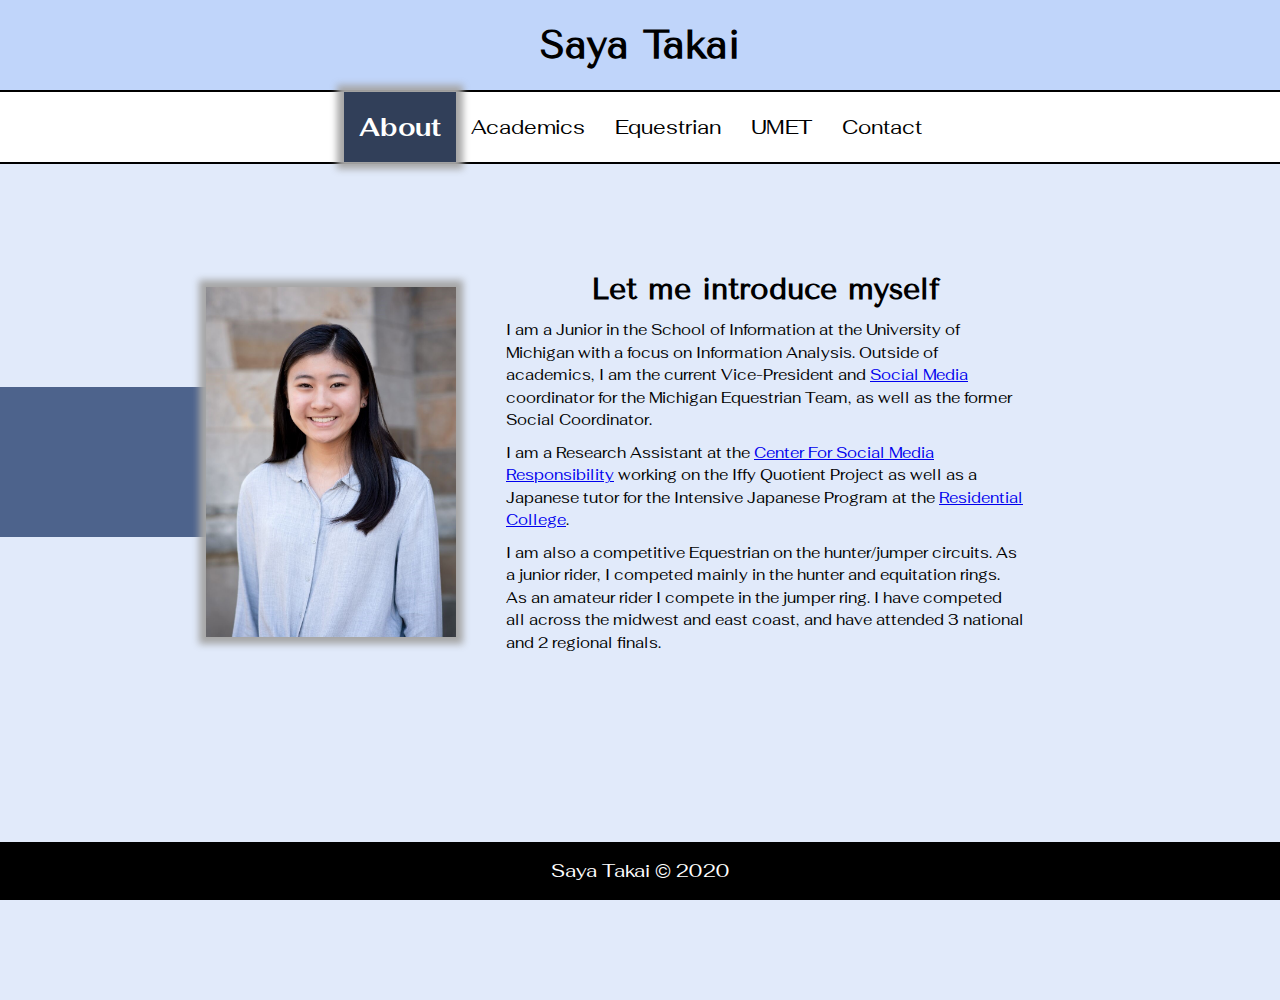
<file: index.html>
<!DOCTYPE html>
<html lang="en">
<head>
	<!-- Global site tag (gtag.js) - Google Analytics -->
	<script async src="https://www.googletagmanager.com/gtag/js?id=G-SQWDTK4WF1"></script>
	<script>
	window.dataLayer = window.dataLayer || [];
	function gtag(){dataLayer.push(arguments);}
	gtag('js', new Date());

	gtag('config', 'G-SQWDTK4WF1');
	</script>
	
	<meta charset="UTF-8">
	<meta name="viewport" content="width=device-width, initial-scale=1.0">
	<title>About Me</title>
	<link rel="icon" href="imgs/favicon.ico">
	<link rel="stylesheet" href="css/html5reset.css">
    <link rel="stylesheet" href="css/style.css">
    <link rel="stylesheet" href="https://cdnjs.cloudflare.com/ajax/libs/font-awesome/4.7.0/css/font-awesome.min.css">
	<link href='https://fonts.googleapis.com/css?family=Fahkwang' rel='stylesheet'>
	<link href='https://fonts.googleapis.com/css?family=Tenor Sans' rel='stylesheet'>
</head>
<body>
<header>
	<div class="skip"><a href="#main">Skip to Main Content</a></div>	
	<div class="title">
		<h1 class = "myname"><a class = "myname1" href="index.html">Saya Takai</a></h1>
	</div>
	<nav>
		<ul class = "navbar" id = "mynavbar">
            <li><a class="icon" onclick="myFunction()">
                <i class="fa fa-bars"></i></a></li>
            <li><a class="icon1" id = "light" onclick="myFunction()">
                <i class="fa fa-times"></i></a></li>
			<li class = "nav_links"  id = "current"><a href="index.html">About</a></li>
			<li class = "nav_links"><a href="academics.html">Academics</a></li>
			<li class = "nav_links"><a href="equestrian.html">Equestrian</a></li>
			<li class = "nav_links"><a href="umet.html">UMET</a></li>
            <li class = "nav_links"><a href="contact.html">Contact</a></li>
		</ul>
	</nav>
</header>
<main id = "main" class = "aboutpg">
<img class = "color-block" src = "imgs/DarkBlue.png" alt="dark blue block" width="100"/>
<div class="flip-card">
	<div tabindex="0" class="flip-card-inner">
	  <div class="flip-card-front">
		  <img class = "main_photo" src = "imgs/saya.jpg" alt="A picture of me!" width="100"/>

	  </div>
	  <div class="flip-card-back">
		<h1 class = "flip-name">Saya Takai (Me!)</h1> 
		<p class = "flip-txt">Junior in the University of Michigan - School of Information</p> 
		<p class = "flip-txt">Vice President and Social Media Chair of the Michigan Equestrian Team</p>
		<p class = "flip-txt">Research Assistant at the Center for Social Media Responsibility</p>
	  </div>
	</div>
  </div>
<div class = about-txt>
	<h2 class="introduce">Let me introduce myself</h2>
	<p class = "intro">I am a Junior in the School of Information at the University of Michigan with a focus on Information Analysis. Outside of academics, I am the current Vice-President and <a href="https://www.instagram.com/michiganeqteam/?hl=en" target="_blank">Social Media</a> coordinator for the Michigan Equestrian Team, as well as the former Social Coordinator.</p>

	<p class = "intro">I am a Research Assistant at the <a href="https://csmr.umich.edu/" target="_blank">Center For Social Media Responsibility</a> working on the Iffy Quotient Project as well as a Japanese tutor for the Intensive Japanese Program at the <a href="https://lsa.umich.edu/rc" target="_blank">Residential College</a>.</p>

	<p class = "intro">I am also a competitive Equestrian on the hunter/jumper circuits. As a junior rider, I competed mainly in the hunter and equitation rings. As an amateur rider I compete in the jumper ring. I have competed all across the midwest and east coast, and have attended 3 national and 2 regional finals.</p> 
</div>
</main>

<footer>
<p>Saya Takai &copy; 2020</p>
</footer>
<script>
    function myFunction() {
      var x = document.getElementById("mynavbar");
      if (x.className == "navbar") {
        x.className = "navbar-responsive";
      } else {
        x.className = "navbar";
      }
    }
    </script>
</body>
</html>
</file>
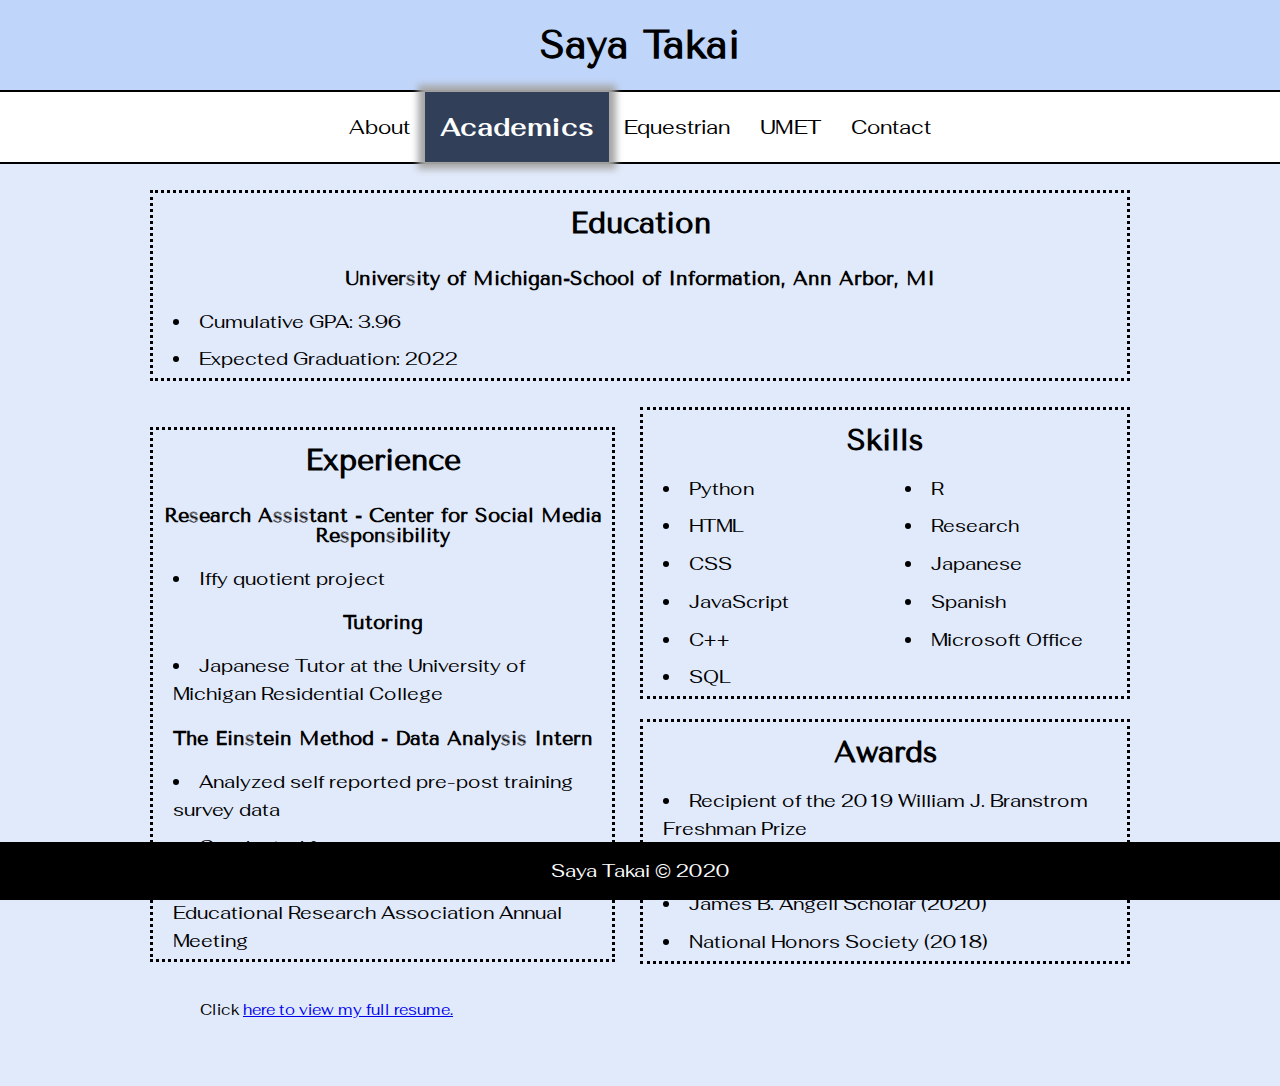
<file: academics.html>
<!DOCTYPE html>
<html lang="en">
<head>
	<!-- Global site tag (gtag.js) - Google Analytics -->
	<script async src="https://www.googletagmanager.com/gtag/js?id=G-SQWDTK4WF1"></script>
	<script>
	window.dataLayer = window.dataLayer || [];
	function gtag(){dataLayer.push(arguments);}
	gtag('js', new Date());

	gtag('config', 'G-SQWDTK4WF1');
	</script>
	
	<meta charset="UTF-8">
	<meta name="viewport" content="width=device-width, initial-scale=1.0">
	<title>Academics</title>
	<link rel="icon" href="imgs/favicon.ico">
	<link rel="stylesheet" href="css/html5reset.css">
    <link rel="stylesheet" href="css/style.css">
    <link rel="stylesheet" href="https://cdnjs.cloudflare.com/ajax/libs/font-awesome/4.7.0/css/font-awesome.min.css">
	<link href='https://fonts.googleapis.com/css?family=Fahkwang' rel='stylesheet'>
	<link href='https://fonts.googleapis.com/css?family=Tenor Sans' rel='stylesheet'>
</head>
<body>
<header>
	<div class="skip"><a href="#main">Skip to Main Content</a></div>	
	<div class="title">
		<h1 class = "myname"><a class = "myname1" href="index.html">Saya Takai</a></h1>
	</div>
	<nav>
		<ul class = "navbar" id = "mynavbar">
            <li><a class="icon" onclick="myFunction()">
                <i class="fa fa-bars"></i></a></li>
            <li><a class="icon1" onclick="myFunction()">
                <i class="fa fa-times"></i></a></li>
			<li class = "nav_links"><a href="index.html">About</a></li>
			<li class = "nav_links" id = "current"><a href="academics.html">Academics</a></li>
			<li class = "nav_links"><a href="equestrian.html">Equestrian</a></li>
			<li class = "nav_links"><a href="umet.html">UMET</a></li>
            <li class = "nav_links"><a href="contact.html">Contact</a></li>
		</ul>
	</nav>
</header>
<main id = "main">
	<div class = "academics">
	<div class = "education">
	<div class = "border">
	<h2 class = "headings">Education</h2>
		<div class = "content">
		<h3>University of Michigan-School of Information, Ann Arbor, MI</h3>
		<ul>
			<li>Cumulative GPA: 3.96</li>
			<li>Expected Graduation: 2022</li>
		</ul>
		</div>
	</div>
	</div>
	<div class = "experience">
	<div class = "border">
	<h2 class = "headings">Experience</h2>
		<h3>Research Assistant - Center for Social Media Responsibility</h3>
		<ul>
			<li>Iffy quotient project</li>
		</ul>
		<h3>Tutoring</h3> 
		<ul>
			<li>Japanese Tutor at the University of Michigan Residential College</li>
		</ul> 
		<h3>The Einstein Method - Data Analysis Intern</h3>
		<ul>
			<li>Analyzed self reported pre-post training survey data</li>
			<li>Conducted focus groups</li>
			<li>Submitted paper to 2021 American Educational Research Association Annual Meeting</li>
		</ul>
	</div>
	</div>
	<div class = "skills">
		<div class = "border">
		<h2 class = "headings">Skills</h2>
		<div class = "col1">
		<ul>
			<li>Python</li>
			<li>HTML</li>
			<li>CSS</li>
			<li>JavaScript</li>
			<li>C++</li>
			<li>SQL</li>
			</ul>
		</div>
		<div class = "col2">
			<ul>
				<li>R</li>
				<li>Research</li>
				<li>Japanese</li>
				<li>Spanish</li>
				<li>Microsoft Office</li>
			</ul> 
		</div>
	</div>
	</div>
	<div class = "awards">
		<div class = "border">
		<h2 class = "headings">Awards</h2>
		<ul>
			<li>Recipient of the 2019 William J. Branstrom Freshman Prize</li>
			<li>University Honors (2018 and 2019)</li>
			<li>James B. Angell Scholar (2020)</li>
			<li>National Honors Society (2018)</li>
		</ul> 
	</div>
		</div>
		<div class = "click">
			<p>Click <a href="https://drive.google.com/file/d/18616RUKNlFbpRWIwjC1_ftJqeTXjZqj9/view?usp=sharing" target="blank">here to view my full resume.</a></p>
		</div>
	</div>
</main>

<footer>
<p>Saya Takai &copy; 2020</p>
</footer>
<script>
    function myFunction() {
      var x = document.getElementById("mynavbar");
      if (x.className == "navbar") {
        x.className = "navbar-responsive";
      } else {
        x.className = "navbar";
      }
    }
    </script>
</body>
</html>
</file>
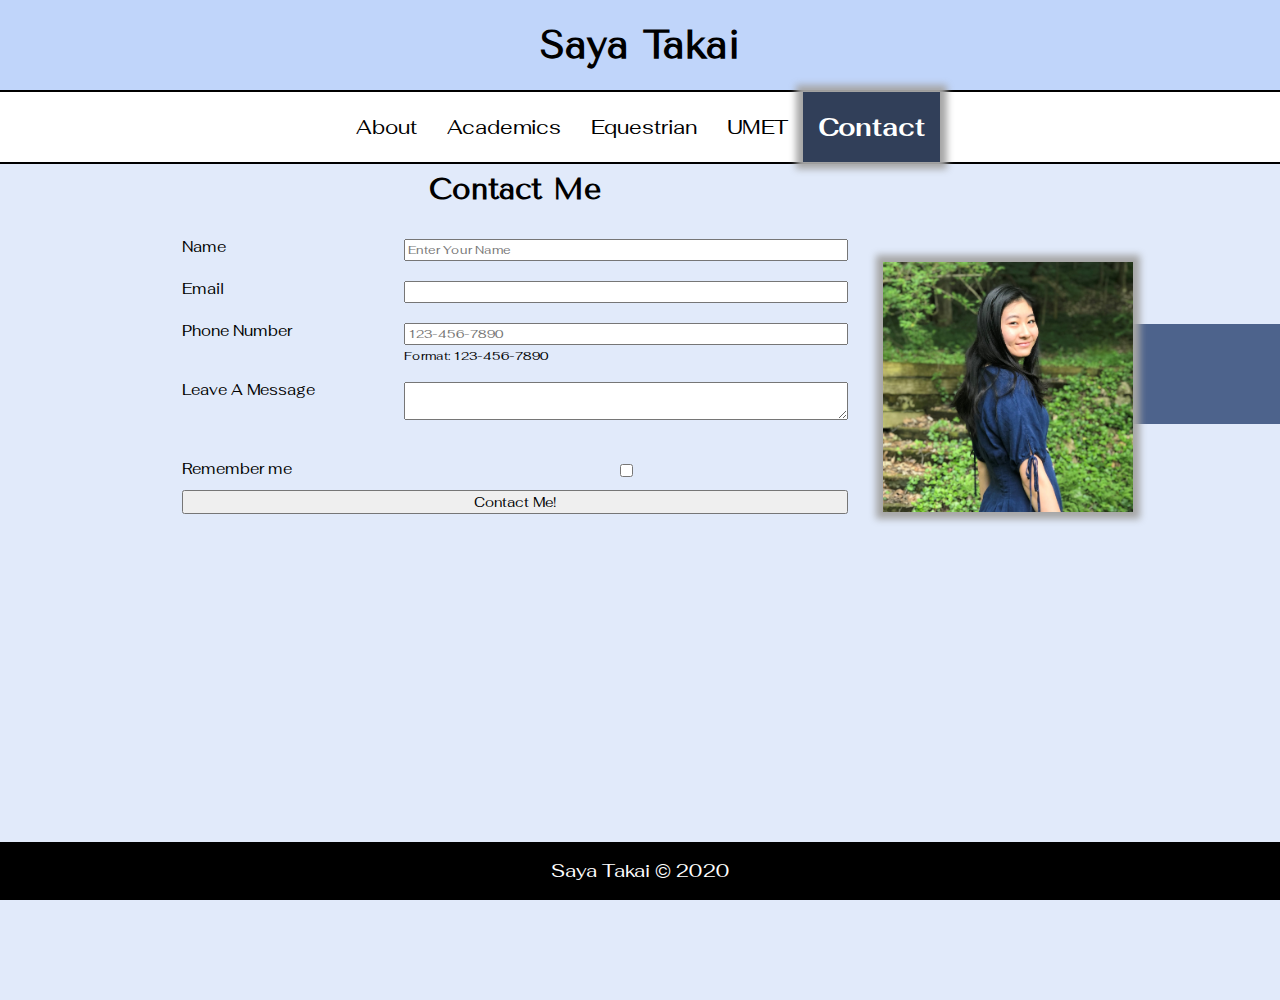
<file: contact.html>
<!DOCTYPE html>
<html lang="en">
<head>
	<!-- Global site tag (gtag.js) - Google Analytics -->
	<script async src="https://www.googletagmanager.com/gtag/js?id=G-SQWDTK4WF1"></script>
	<script>
	window.dataLayer = window.dataLayer || [];
	function gtag(){dataLayer.push(arguments);}
	gtag('js', new Date());

	gtag('config', 'G-SQWDTK4WF1');
	</script>
	
	<meta charset="UTF-8">
	<meta name="viewport" content="width=device-width, initial-scale=1.0">
	<title>Contact Me</title>
	<link rel="icon" href="imgs/favicon.ico">
	<link rel="stylesheet" href="css/html5reset.css">
    <link rel="stylesheet" href="css/style.css">
    <link rel="stylesheet" href="https://cdnjs.cloudflare.com/ajax/libs/font-awesome/4.7.0/css/font-awesome.min.css">
	<link href='https://fonts.googleapis.com/css?family=Fahkwang' rel='stylesheet'>
	<link href='https://fonts.googleapis.com/css?family=Tenor Sans' rel='stylesheet'>
</head>
<body>
<header>
	<div class="skip"><a href="#main">Skip to Main Content</a></div>	
	<div class="title">
		<h1 class = "myname"><a class = "myname1" href="index.html">Saya Takai</a></h1>
	</div>
	<nav>
		<ul class = "navbar" id = "mynavbar">
            <li><a class="icon" onclick="myFunction()">
                <i class="fa fa-bars"></i></a></li>
            <li><a class="icon1" onclick="myFunction()">
                <i class="fa fa-times"></i></a></li>
			<li class = "nav_links"><a href="index.html">About</a></li>
			<li class = "nav_links"><a href="academics.html">Academics</a></li>
			<li class = "nav_links"><a href="equestrian.html">Equestrian</a></li>
			<li class = "nav_links"><a href="umet.html">UMET</a></li>
            <li class = "nav_links"  id = "current"><a href="contact.html">Contact</a></li>
		</ul>
	</nav>
</header>

<main id = "main" class = "display">
	<div class = "contact-grid">
	<form action="https://formspree.io/f/xleonewl" method="POST">
		<fieldset class = "form">
		<legend class="grid1">Contact Me</legend>
		<div class = "divs">
			<label for= "name_id" class = "name">Name</label>
			<input id = "name_id" type="text" placeholder="Enter Your Name" name = "name" required>
		</div>

		<div class = "divs">
			<label for="email_id" class="email">Email</label>
			<input id="email_id" type="email" name = "email" required>
		</div>
		
		<div class = "divs">
			<label for="phone_id" class="phone">Phone Number</label>
			<input id = "phone_id" type="tel" name = "phone" placeholder ="123-456-7890" pattern="[0-9]{3}-[0-9]{3}-[0-9]{4}">
			<div class = "format"><span>Format: 123-456-7890</span></div>
		</div>
		
		<div class = "divs">
			<label for="msg_id" class="message">Leave A Message</label>
			<textarea id = "msg_id" name = "message" required></textarea><br>
		</div>

		<div class = "divs">	
			<label for="remember_id" class="remember">Remember me</label>
			<input id="remember_id"type="checkbox"> 
		</div>
		<input class= "submit" type="submit" value = "Contact Me!">
		</fieldset>
	</form>
	<img class = "contact-color" src = "imgs/DarkBlue.png" alt="dark blue block" width="1000"/>
	<img class = "contact-img" src = "imgs/saya2.jpg" alt = "Picture of Me!" width = "100"/>

</div>
</main>




<footer>
<p>Saya Takai &copy; 2020</p>
</footer>
<script>
    function myFunction() {
      var x = document.getElementById("mynavbar");
      if (x.className == "navbar") {
        x.className = "navbar-responsive";
      } else {
        x.className = "navbar";
      }
    }
    </script>
</body>
</html>
</file>
<file: css/style.css>
/* Style consistent elements */
body{ 
    font-size: 16pt;
    background-color: #e1eafa;
    min-height: 1000px;
    margin-bottom: 100px;
}
html,body{
    width: 100%;
    margin: 0px;
    padding: 0px;
    overflow-x: hidden; 
}
header{
    display: flex;
    flex-flow: column nowrap;
}
.title{
    background-color: #c0d5fa;
}
h1, .myname1{
    font-family: 'Tenor Sans';
    font-size: 40px;
    text-align: center;
    color: black;
    text-decoration: none;
    padding:15px 0px;
}
h2 {
    font-family: 'Tenor Sans';
    text-align: center;
    padding:15px 0px;
    font-size: 25px;
}
h3 {
    font-family: 'Tenor Sans';
    text-align: center;
    padding:15px 0px;
    font-size: 16px;
}
nav{
    display: flex;
    justify-content: center;
    background-color: white;
    border-top: 2px solid black;
    border-bottom: 2px solid black;
}
.navbar, .navbar-responsive{
    display: flex;
    flex-flow: column nowrap;
    width: 100%;
    align-items: center;
}
nav a{
    font-family: 'Fahkwang';
    font-size: 17.5px;
    color: black;
    text-decoration: none;
    line-height: 1.6;
}
.nav_links{
    text-align: center;
    padding: 5px 0px;
}
#current{
    background-color: #313f59;
    width: 100%;
    box-shadow: 0 0 7px 7px #a6a6a6; 
}
#current a{
    font-weight: bolder;
    font-size: 22.5px;
    color: white;
}

.skip a{
    background: #F0F8FF;
    color: black;
    text-decoration: none;
    left: 0;
    padding: 6px;
    -webkit-transition: top 1s ease-out;
    transition: top 1s ease-out;
    z-index: 1;
  
    position: absolute;
    top: -40px;
}
  
.skip a:focus{
    position: absolute;
    top: 0px;
  }
p, h4, h5, .academics li{
    font-family: 'Fahkwang';
    padding: 10px 50px;
    font-size: 15px;
    line-height: 1.5;
}
main{
    display: flex;
    flex-flow: column nowrap;
}
*:focus{
    border: 3px dotted black;
}

.main_photo{
    width: 225px;
    height: 315px;
    box-shadow: 0 0 7px 7px #a6a6a6; 
}

.aboutpg{
    display: grid;
    grid-template-columns: 2fr 1fr 2fr;
    row-gap: 50px;
    padding: 100px 0px;
}
.about-txt{
    grid-column: 1/-1;
    grid-row: 4/5;
}
.introduce{
    padding: 10px 50px;
}
.color-block{
    grid-column: 1/-1;
    grid-row: 2/3;
    width: 100%;
    height: 150px;

}
/* flipcard? */
.flip-card {
    width: 225px;
    height: 315px;
    perspective: 1000px;
    align-self: center;
    grid-column: 2/3;
    grid-row: 1/4;
}
  
.flip-card-inner {
    width: 225px;
    height: 315px;
    transition: transform 0.6s;
    transform-style: preserve-3d;
}
  
.flip-card-front, .flip-card-back {
    position: absolute;
    width: 225px;
    height: 315px;
    backface-visibility: hidden;
}

.flip-card-back {
    background-color: #313f59;
    color: white;
    box-shadow: 0 0 7px 7px #a6a6a6; 
    transform: rotateY(180deg);
}
.flip-name{
    font-size: 80px;
    color: white;
}
.flip-txt{
    font-size: 13.75px;
    padding: 6.25px 25px;
}
footer p, h5{
    padding: none;
    font-family: 'Fahkwang';
    font-size: 1em;
}

footer{
    position: fixed;
    left: 0;
    bottom: 0;
    width:100%;
    overflow: hidden;
    font-size: 12px;
    background-color: black;
    color: white;
    text-align: center;
}
.Equestrian{
    display: none;
}
.equitation, .hunter, .jumper{
    padding: 7.5px;
}
.grid{
    display: grid;
    grid-template-columns: 1fr 2fr 1fr;
}
.grid img{
    width: 100%;
    height: auto;
    padding: 0px;
}
.billy_img{
    max-width: 100%;
    height: auto;
    grid-column: 1/-1;
    grid-row: 1/2;
}
.billy_text{
    grid-column: 1/-1;
    grid-row: 2/3;
}
.luna_img{
    grid-column: 1/-1;
    grid-row: 3/4;
}
.luna_text{
    grid-column: 1/-1;
    grid-row: 4/5;
}
/* Contact Form Styling */
/* .display{
    padding: 0px 30px;
} */
.contact-grid{
    display:grid;
    grid-template-columns: 2fr 1fr 2fr;
    grid-template-rows: auto;
}
form{
    padding: 50px;
    grid-column: 1/-1;
    grid-row: 1/2;
}
.contact-color{
    grid-column: 1/-1;
    width: 100%;
    max-height: 100px;
    grid-row: 3/4;
    overflow: hidden;
}
.contact-img{
    grid-column: 2/3;
    width: 225px;
    grid-row: 2/5;
    box-shadow: 0 0 7px 7px #a6a6a6; 
}

.form{
    display: flex;
    flex-flow: column nowrap;
    justify-content: space-around;
    align-content: space-around;
    padding: 25px;
}
.grid1{
    margin:auto;
    font-family: 'Tenor Sans';
    font-size: 20px;
    font-weight: bold;
}

.divs{
    display:grid;
    grid-template-columns: 1fr 1fr 1fr;
    padding: 10px 0px;
}
label{
    grid-column: 1/2;
    font-family: 'Fahkwang';
    font-size: 15px;
}
input{
    grid-column: 2/-1;
    font-family: 'Fahkwang';
    font-size: 10px;
}
#msg_id{
    grid-column: 2/-1;
    font-family: 'Fahkwang';
    font-size: 10px;
}
.format{
    grid-column: 2/-1;
    font-family: 'Fahkwang';
    font-size: 10.4px;
    padding-top: 5px;
}
.submit{
    font-family: 'Fahkwang';
    font-size: 13.6px;
}
.academics {
    padding: 35px 35px;
}
.academics h3{
    font-family: 'Tenor Sans';
    font-weight: bold;
}
.academics li{
    list-style-position: inside;
    padding: 5px 20px;
}
.education, .experience, .skills, .awards{
    padding: 10px 0px;
}
.border{
    border: 3px dotted black;
}
.skills h2{
    grid-column: 1/-1;
}
.skills .border {
    display: grid;
    grid-template-columns: 1fr 1fr;
}
.col1{
    grid-column: 1/2;
}
.col2{
    grid-column: 2/3;
}

/* Parallax Image */
.parallax{
    background-attachment: fixed;  
    background-repeat: no-repeat;
    background-size: cover;
    height: 125px;
  
    background-image: url("../imgs/Mike.jpg");
    background-position: center;
    background-repeat: no-repeat; 
  
    grid-column: 1 / -1;
    grid-row: 1 / auto;
  }
.Equestrian h3{
    padding: 30px 0px 0px 0px;
    text-align: center;
    font-family: 'Tenor Sans';
    font-size: 15.2px;
}
.Equestrian{
    padding: 0px 75px;
}
/*Image Gallery */
.gallery{
    padding: 30px 0px 30px 0px;
    font-size: 20px;
    text-align: center;
    font-family: 'Tenor Sans';
}
.container{
    display: grid;
    grid-template-columns: 3fr 3fr 3fr;
    grid-template-rows: auto;
    padding-bottom: 150px;

}
.container img{
    padding: 0px;
    box-shadow: none;
    width: 100%;
    border-radius: 30px;
}

.container h4:hover{
    background-color: rgb(240, 248, 255, 0.5);
    color: rgba(0, 0, 0, 1);
}

.container h4:focus-within{
    background-color: rgb(240, 248, 255, 0.5);
    color: rgba(0, 0, 0, 1);
}

.container h4{
    box-sizing: border-box;
    height: 100%;
    vertical-align: middle;
    border-radius: 30px;
    padding: 0px;  
    width: 100%;
    padding: 20px 5px 0px 5px;
    font-size: 3vw;
    color: rgba(0, 0, 0, 0);
} 

.item1, .text1, .item4, .text4, .item7, .text7, .item10, .text10{
    grid-column: 1/2;
}
.item2, .text2, .item5, .text5, .item8, .text8, .item11, .text11{
    grid-column: 2/3;
}
.item3, .text3, .item6, .text6, .item9, .text9, .item12, .text12{
    grid-column: 3/-1;
}
.item1, .text1, .item3, .text3{
    grid-row: 1/span 4;
}
.item2, .text2{
    grid-row: 1/span 6;
}
.item4, .text4{
    grid-row: 5/span 8;
}
.item5, .text5{
    grid-row: 7/span 4;
}
.item6, .text6{
    grid-row: 5/span 4;
}
.item7, .text7{
    grid-row: 13/span 4;
}
.item8, .text8{
    grid-row: 11/span 6;
}
.item9, .text9{
    grid-row: 9/ span 8;
}
.item10, .text10, .item11, .text11, .item12, .text12{
    grid-row: 17/span 4;
}
.text1, .text2, .text3, .text4, .text5, .text6, .text7, .text8, .text9, .text10, .text11, .text12{
    margin: auto;
    text-align: center;
    vertical-align: middle;
    color: rgba(0, 0, 0, 0);
}
/* UMET */
.umet{
    background-attachment: fixed;  
    background-repeat: no-repeat;
    background-size: cover;
    height: 125px;

  
    background-image: url("../imgs/umet.JPG");
    background-position: center;
    background-repeat: no-repeat; 
  
    grid-column: 1 / -1;
    grid-row: 1 / auto;
}

.umet h2{
    display: flex;
    color: black;
    font-size: 20px;
    height: 150px;
    padding: 0px;
    margin: auto;
    justify-content: center;
    align-items: center;
}
.umet-txt{
    padding: none;
    font-size: 12.5px;
}
.socials{
    padding: 0px 125px;
    display: flex;
    flex-direction: column;
    padding-bottom: 175px;
}
.socials a{
    text-decoration: none;
    color: black;
    font-size: 15px;
    vertical-align: middle;
}
.facebook a::first-letter{
    color: #4267B2;
    font-size: 25px;
}
.instagram a::first-letter {
    border-radius: 3.75px;
    font-size: 25px;
    padding: 1px 1px 0.5px 1.5px;
    color: white;
    background-image: linear-gradient(135deg, #405DE6 , #5851DB, #833AB4, #C13584, #E1306C, #FD1D1D, #F56040, #F77737, #FCAF45, #FFDC80);
}
.facebook, .instagram {
    padding-top: 10px;
    display: flex;
    align-items: center;
    flex-direction: row;
}

@-webkit-keyframes name{
    0%   {top: -80px;}
    100% {top: 0px;}
}
  
@keyframes  name{
   0%   {top: -80px;}
   100% {top: 0px;}
  
} 
.myname{
   width: 100vw;
   position: relative;
   animation: name 5s 1;  
}


@media all and (max-width: 600px){
    /* responsive navbar */
    .navbar li:not(:first-child) {
        display: none;
    }
    .navbar-responsive {
        position: relative;
    }
    .navbar-responsive #light {
        display:block;
        position: absolute;
        color: white;
        right: 0;
        top: 0;
    }
    .navbar-responsive li {
        display: block;
    }
    .navbar-responsive .icon, .navbar .icon1 {
        display:none;
    }
    .navbar-responsive .icon1{
        display:block;
        position: absolute;
        color: black;
        font-size: 25px;
        right: 0;
        top: 0;
    }
    .navbar .icon {
        position: relative;
        font-size: 30px;
    }
}
@media all and (min-width: 601px){
    h1, .myname1{
        font-size: 45px;
        color: black;
        text-decoration: none;
    }
    h2, .grid1{
        font-size: 30px;
    }
    h3{
        font-size: 20px;
    }
    nav a{
        font-size: 2.5vw;
    }
    #current a{
        font-size: 3.5vw;
    }
    .flip-name{
        padding: 2vw 5vw;
    }
    .academics{
        display: grid;
        grid-template-columns: 1fr 1fr;
        padding: 50px 75px;
    }
    .education, .experience, .click{
        grid-column: 1/-1;
    }
    .skills{
        grid-column: 1/2;
        grid-row: 3/span 1;
        padding-right: 15px;
    }
    .awards{
        grid-column: 2/-1;
        grid-row: 3/span 1;
        padding-left: 15px;
    }
    .eq-flex{
        display: flex;
    }
    .eq-hidden{
        display: grid;
        grid-template-columns: 1fr 6fr 1fr;
        grid-row-gap: 30px;
    }
    .hunter, .equitation, .jumper {
        display: grid;
        grid-column: 2/3;
        grid-template-columns: 1fr;
        grid-template-rows: auto;
        border: 1.25vw solid #5b75a4;
        background-color: white;
    }
    .eq-hidden h3{
        padding: 25px 0px;
        
    }
    .eq-h2{
        margin: 0;
        grid-column: 1/2;
        grid-row: 1/2;
    }
    .eq-p {
        margin: 0;
        grid-column: 1/2;
        grid-row: 3/4;
    } 
    .separator{
        background-color: black;
        height: .5vw;
        grid-column: 1/2;
        grid-row: 2/3;
    }
    .umet-txt{
        padding: 0px 75px;
        font-size: 2.5vw;
    }

    .navbar-responsive .icon, .navbar .icon1, .navbar-responsive .icon1, .navbar .icon {
        display:none;
    }
    input, .format, #msg_id{
        font-size: 12px;
    }


}
@media all and (min-width: 1025px){
    h1, .myname1{
        font-size: 40px;
        padding: 25px 0px;
        color: black;
        text-decoration: none;
    }
    footer p, h5, .academics li{
        padding: none;
        font-family: 'Fahkwang';
        font-size: 18.5px;
    }
    p{
        padding: 15px 50px;
    }
    nav a{
        font-size: 20px;
    }
    #current a{
        font-size: 25px;
    }
    .main_photo{
        width: 250px;
        height: 350px;
    }
    .aboutpg{
        display: grid;
        grid-template-columns: 1fr 1fr 3fr 1fr;
        padding: 100px 0px;
    }
    .about-txt{
        grid-column: 3/4;
        grid-row: 1/4;
    }

    .intro {
        padding: 5px 50px;
    }
    .color-block{
        grid-column: 1/3;
        grid-row: 2/3;
        width: 25vw;
        height: 150px;
    
    }
    /* flipcard? */
    .flip-card {
        grid-column: 2/3;
        grid-row: 1/4;
        width: 250px;
        height: 350px;
    }
    .flip-card:hover .flip-card-inner,
    .flip-card:focus-within .flip-card-inner {
        transform: rotateY(180deg);
    }
      
    .flip-card-inner {
        width: 250px;
        height: 350px;
    }
      
    .flip-card-front, .flip-card-back {
        width: 250px;
        height: 350px;
    }
    .navbar{
        flex-flow: row nowrap;
        width: auto;
    }
    .nav_links{
        padding: 15px;
    }

    .academics{
        grid-template-columns: 1fr 1fr;
        padding: 0px 150px;
        padding-bottom: 50px;
    }

    .education{
        padding: 2vw 0vw;
        grid-column: 1/-1;
        grid-row: 1/2;
        display: flex;
        flex-flow: column nowrap;
        align-self: center;
    }
    .education h2{
        align-self: center;
    }
    .content{
        align-self: center;
    }
    .experience{
        padding: 20px 25px 0px 0px;
        grid-column: 1/span 1;
        grid-row: 2/4;
    }

    .skills{
        padding: 0px 0px 0px 0px;
        grid-column: 2/-1;
        grid-row: 2/3;
    }
    .awards{
        padding: 20px 0px;
        grid-column: 2/-1;
        grid-row: 3/4;
    }
    .contact-grid{
        display:grid;
        grid-template-columns: 1fr 5fr 1fr 1fr;
    }
    form{
        padding: 10px;
        grid-column: 2/3;
        grid-row: 1/6;
    }
    .contact-color{
        padding-left: 10px;
        grid-column: 3/-1;
        width: 100%;
        max-height: 100px;
        grid-row: 3/4;
        overflow: hidden;
    }
    .contact-img{
        grid-column: 3/4;
        width: 250px;
        grid-row: 2/6;
    }
    .eq-hidden{
        display: none;
        grid-template-columns: 1fr 8fr 1fr;
    }
    .hunter, .equitation, .jumper {
        display: grid;
        grid-column: 2/3;
        grid-template-columns: 1fr 0.03fr 5fr;
        grid-template-rows: auto;

    }
    .eq-h2{
        grid-column: 1/2;
        grid-row: 1/2;
    }
    .eq-hidden h3{
        padding: 25px 0px;
    }
    .separator{
        grid-column: 2/3;
        grid-row: 1/2;
        height: 100%;
    }
    .eq-p {
        grid-column: 3/4;
        grid-row: 1/2;
    }

    .eq-flex{
        display: flex;
    }
    .galler, .container{
        grid-column: 1/-1;
    }
    .Equestrian{
        display: grid;
        align-self: center;
        grid-template-columns: 1fr 1fr 1fr;
    }
    .Equestrian p{
        padding:20px;
    }
    .Equestrian h2{
        font-size: 25px;
    }

    /* EQ Flip Card */
    .flip-card1,
    .flip-card2,
    .flip-card3 {
        width: 300px;
        height: 475px;
        perspective: 1000px;
        align-self: center;
        grid-column: 2/3;
        grid-row: 1/4;
    }
    
    .flip-card-inner1,
    .flip-card-inner2,
    .flip-card-inner3 {
        width: 300px;
        height: 475px;
        transition: transform 0.6s;
        transform-style: preserve-3d;
    }

    .flip-card-front1, .flip-card-back1, 
    .flip-card-front2, .flip-card-back2, 
    .flip-card-front3, .flip-card-back3 {
        width: 300px;
        height: 475px;
        position: absolute;
        backface-visibility: hidden;
    }
    
    .flip-card1:hover .flip-card-inner1,
    .flip-card1:focus-within .flip-card-inner1,
    .flip-card2:hover .flip-card-inner2,
    .flip-card2:focus-within .flip-card-inner2,
    .flip-card3:hover .flip-card-inner3,
    .flip-card3:focus-within .flip-card-inner3  {
        transform: rotateY(180deg);
    }

    .flip-card-back1,
    .flip-card-back2,
    .flip-card-back3 {
        background-color: #313f59;
        color: white;
        box-shadow: 0 0 7px 7px #a6a6a6; 
        transform: rotateY(180deg);
    }

    .flip-card-front1,
    .flip-card-front2,
    .flip-card-front3 {
        border: 12.5px solid #5b75a4;
        display: flex;
        justify-content: center;
        align-items: center;
        background-color: white;
    }
    .card1{
        grid-column: 1/2;
    }
    .card2{
        grid-column: 2/3;
    }
    .card3{
        grid-column: 3/4;
    }
    .card1, .card2, .card3{
        padding: 25px;
        grid-row: 1/2;
    }
    .flip-name{
        font-size: 25px;
        padding: 15px 15px;
    }
    .flip-txt{
        font-size: 15px;
        padding: 5px 30px;
    }
    .navbar-responsive .icon, .navbar .icon1, .navbar-responsive .icon1, .navbar .icon {
        display:none;
    }
    .socials{
        font-size: 20px;
    }
    .socials a{
        text-decoration: none;
    }
    .socials h3{
        text-align: left;
    }
}
@media (prefers-reduced-motion){
    /*Add media query to handle reduced-motion*/
    .myname{
      position: relative;
      animation: none;
    }
    .eq-hidden{
        display: grid;
    }
    .Equestrian{
        display: none;
    }
    .flip-card:hover .flip-card-inner, 
    .flip-card:focus-within .flip-card-inner {
        transform: rotateY(0deg);
    }
    .flip-card1:hover .flip-card-inner1,
    .flip-card1:focus-within .flip-card-inner1,
    .flip-card2:hover .flip-card-inner2,
    .flip-card2:focus-within .flip-card-inner2,
    .flip-card3:hover .flip-card-inner3,
    .flip-card3:focus-within .flip-card-inner3  {
        transform: rotateY(0deg);
    }
</file>
